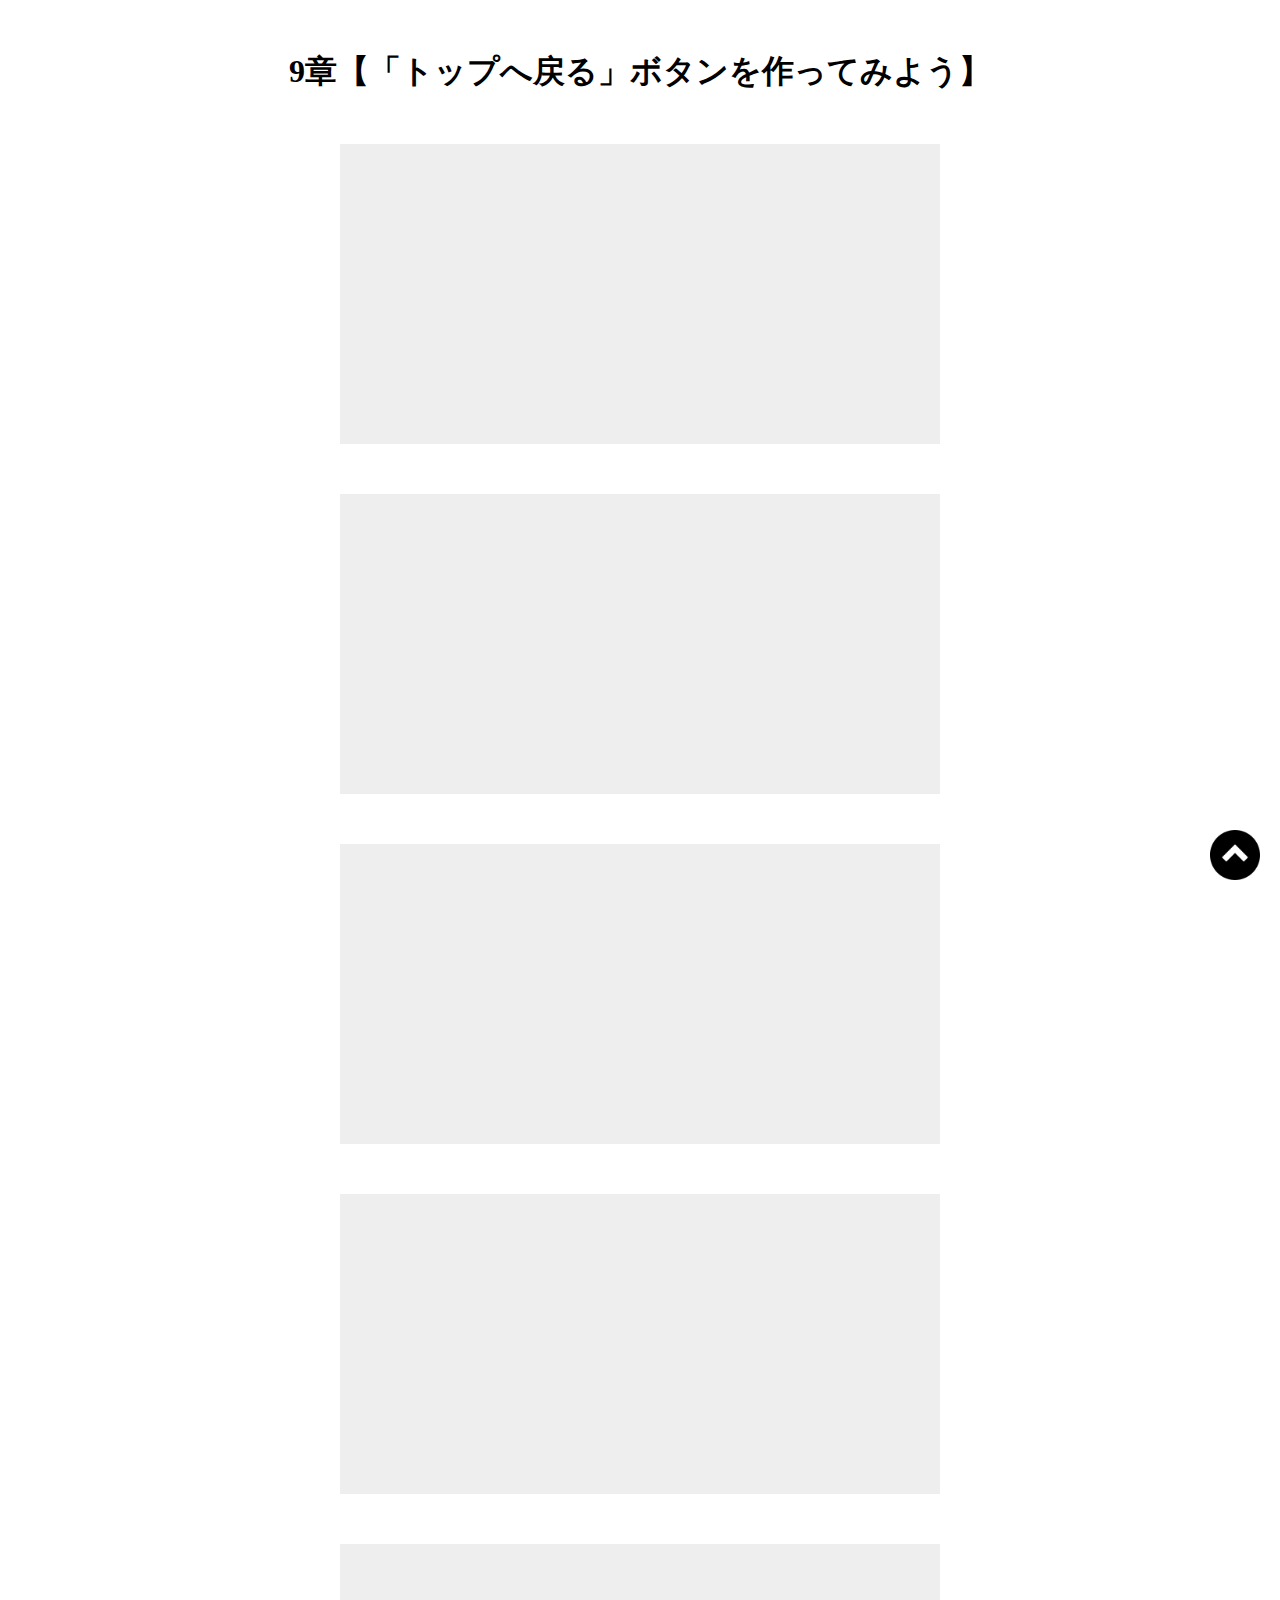
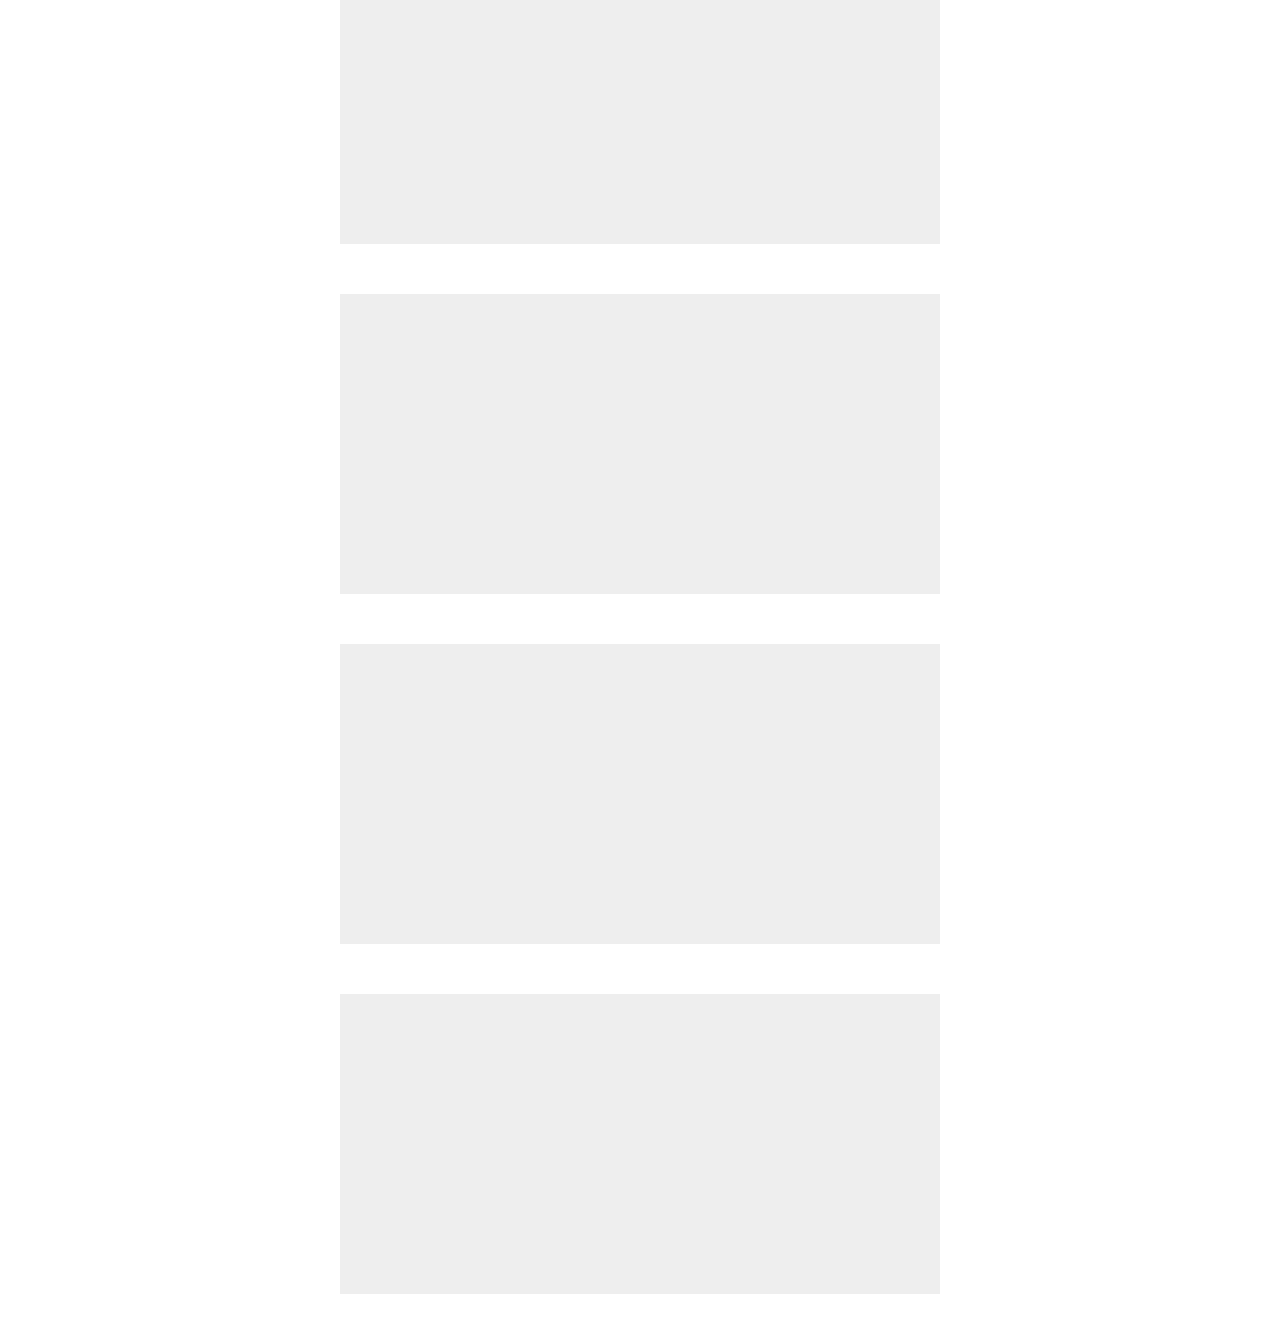
<file: Pagetop-Lesson/index.html>
<!DOCTYPE>
  <html lang="ja">
    <head>
      <meta charset="UTF-8">
      <meta name="viewport" content="width=device-width,initial-scale=1.0">
      <title>9章【「トップへ戻る」ボタンを作ってみよう】</title>
      <link rel="stylesheet" href="css/style.css">
    </head>
    <body>
      <h1>9章【「トップへ戻る」ボタンを作ってみよう】</h1>

      <div class="box"></div>
      <div class="box"></div>
      <div class="box"></div>
      <div class="box"></div>
      <div class="box"></div>
      <div class="box"></div>
      <div class="box"></div>
      <div class="box"></div>

      <span id="back">
        <a href="#">
          <img src="img/arrow.png" alt="">
        </a>
      </span>

      <script src="js/jquery.min.js"></script>
      <script src="js/script.js"></script>
    </body>
  </html>
</file>
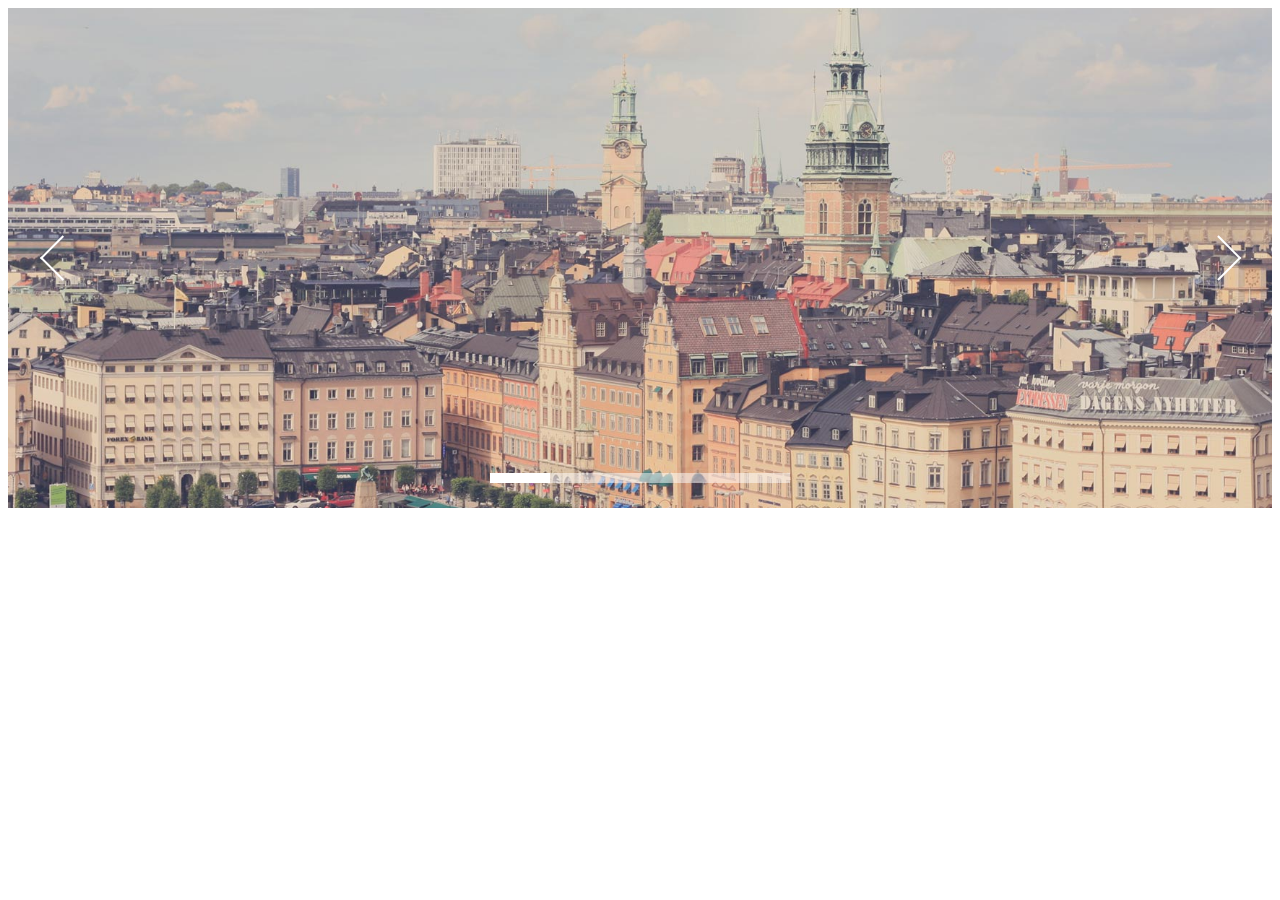
<file: SlideShow-Lesson/index.html>
<!DOCTYPE html>
<html lang="ja">
  <head>
    <meta charset="UTF-8" />
    <link rel="stylesheet" href="css/skippr.css" />
    <link rel="stylesheet" href="css/style.css" />
    <title>skippr導入</title>
  </head>
  <body>
    <div class="container">
      <div class="theTarget">
        <div style="background-image: url(img/test1.jpg)"></div>
        <div style="background-image: url(img/test2.jpg)"></div>
        <div style="background-image: url(img/test3.jpg)"></div>
        <div style="background-image: url(img/test4.jpg)"></div>
        <div style="background-image: url(img/test5.jpg)"></div>
      </div>
    </div>
    <script src="js/jquery.min.js"></script>
    <script src="js/skippr.min.js"></script>
    <script src="js/script.js"></script>
  </body>
</html>
</file>
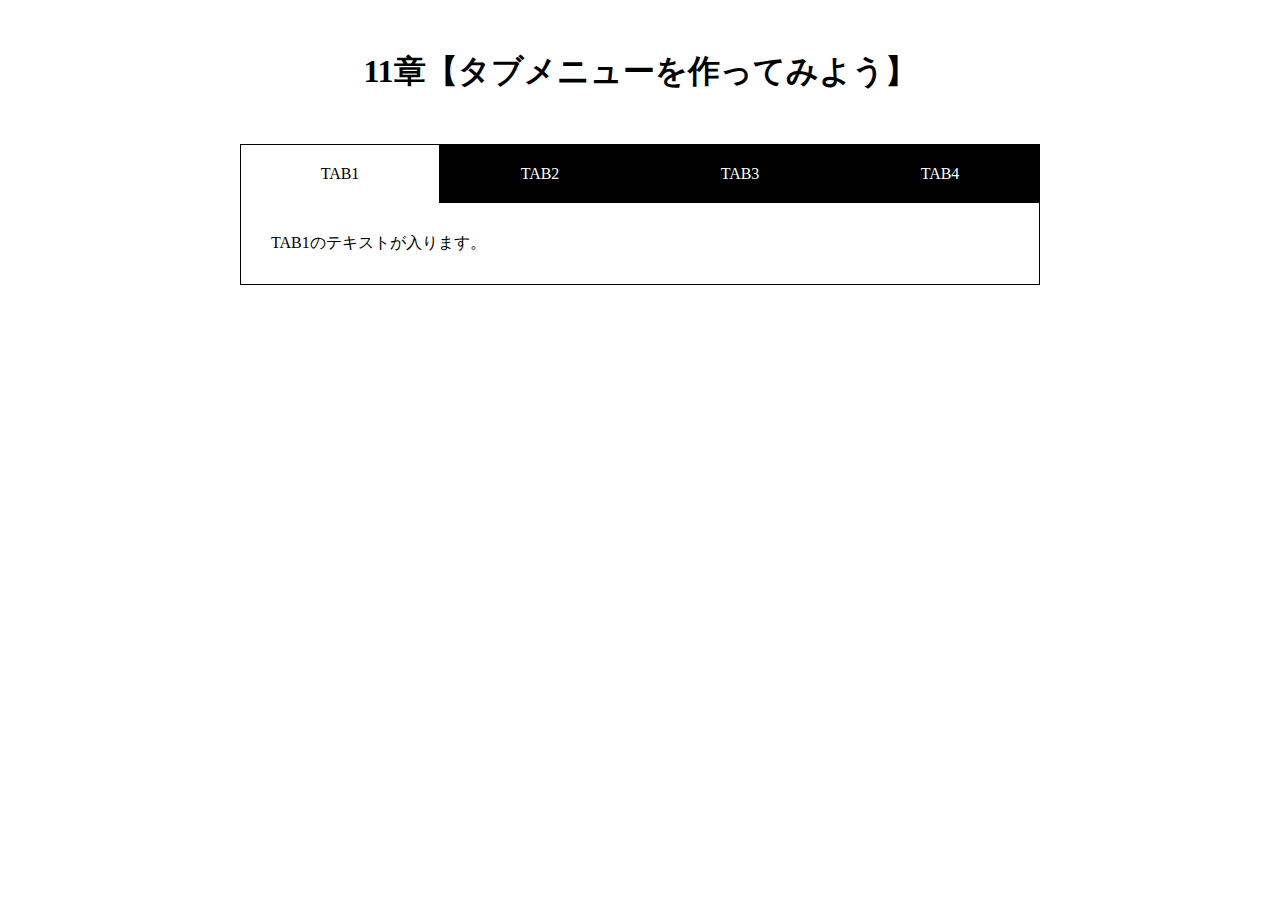
<file: Tabbar-Lesson/index.html>
<!DOCTYPE>
<html lang="ja">
  <head>
    <meta charset="UTF-8" />
    <meta name="viewport" content="width=device-width,initial-scale=1.0">
    <title>11章【タブメニューを作ってみよう】</title>
    <link rel="stylesheet" href="css/style.css" />
  </head>
  <body>
    <h1>11章【タブメニューを作ってみよう】</h1>

    <div class="wrap">
      <ul id="tab-menu">
        <li><a href="#tab1" class="active">TAB1</a></li>
        <li><a href="#tab2" class="">TAB2</a></li>
        <li><a href="#tab3" class="">TAB3</a></li>
        <li><a href="#tab4" class="">TAB4</a></li>
      </ul>

      <div id="tab-contents">
        <div id="tab1" class="tab">
          <p>TAB1のテキストが入ります。</p>
        </div>

        <div id="tab2" class="tab">
          <p>TAB2のテキストが入ります。TAB2のテキストが入ります。</p>
        </div>

        <div id="tab3" class="tab">
          <p>TAB3のテキストが入ります。TAB3のテキストが入ります。TAB3のテキストが入ります。</p>
        </div>

        <div id="tab4" class="tab">
          <p>TAB4のテキストが入ります。TAB4のテキストが入ります。TAB4のテキストが入ります。TAB4のテキストが入ります。</p>
        </div>
      </div>
    </div>
    <script src="js/jquery.min.js"></script>
    <script src="js/script.js"></script>
  </body>
</html>
</file>
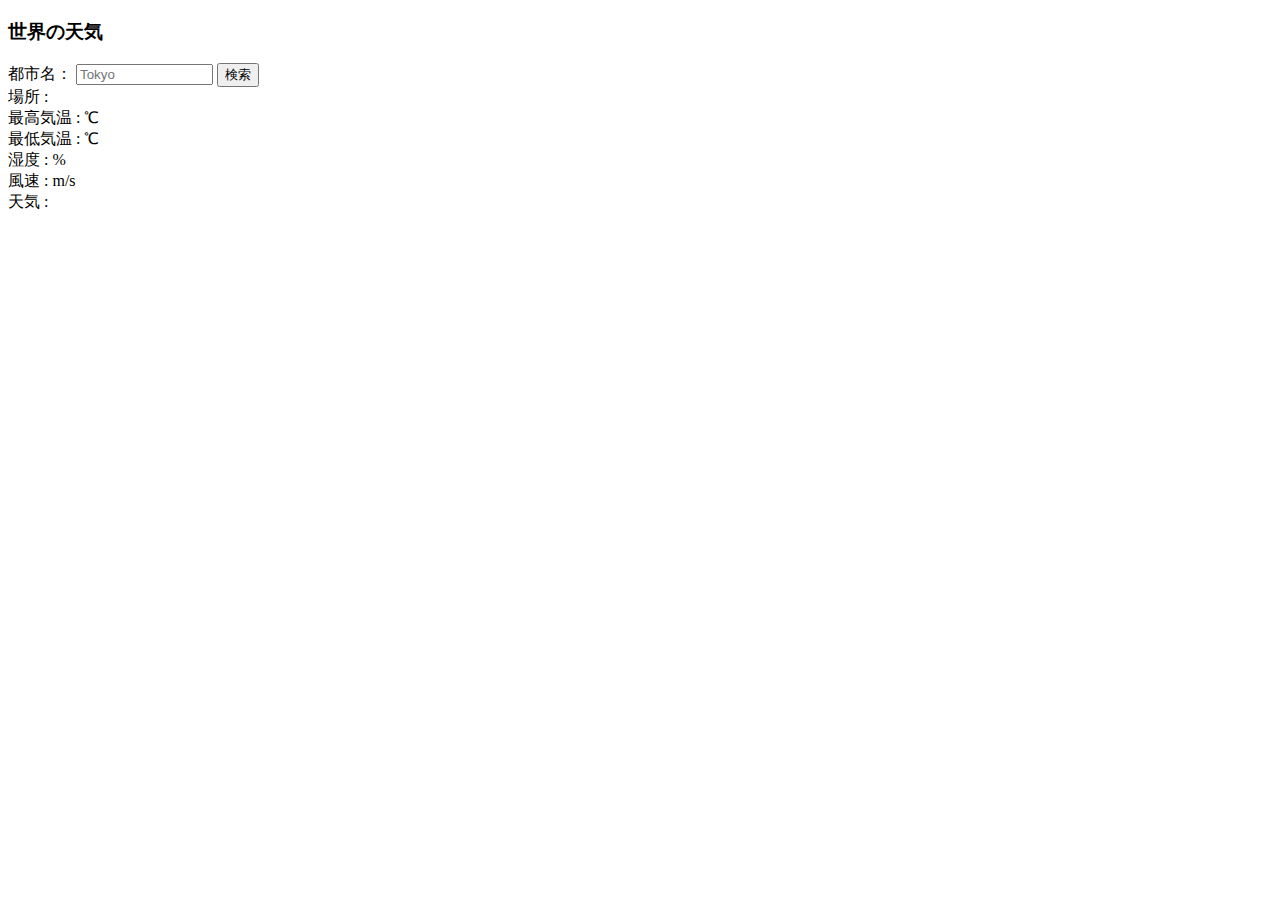
<file: Weather/index.html>
<!DOCTYPE html>
<html lang="ja">
  <head>
    <meta charset="UTF-8" />
    <title>世界の天気</title>
  </head>
  <body>
    <h3>世界の天気</h3>
    <label>都市名：</label>
    <input id="cityname" type="text" size="14" maxlength="14" placeholder="Tokyo">
    <button id="btn">検索</button><br>
    <span>場所 :</span>
    <span id="place"></span><br>
    <span>最高気温 :</span>
    <span id="temp_max"></span>
    <span> ℃</span><br>
    <span>最低気温 :</span>
    <span id="temp_min"></span>
    <span> ℃</span><br>
    <span>湿度 :</span>
    <span id="humidity"></span>
    <span> %</span><br>
    <span>風速 :</span>
    <span id="speed"></span>
    <span> m/s</span><br>
    <span>天気 :</span>
    <span id="weather"></span>
    <div id="icon"><img id="img"></div>
    <script src="js/jquery.min.js"></script>
    <script src="js/script.js"></script>
  </body>
</html>
</file>
<file: Pagetop-Lesson/css/style.css>
@charset "UTF-8";

* {
  margin: 0;
  padding: 0;
  box-sizing: border-box;
}

h1 {
  text-align: center;
  margin: 50px 0;
}

.box {
  height: 300px;
  width: 600px;
  margin: 0 auto 50px;
  background-color: #eee
}

#back {
  position: fixed;
  right: 20px;
  bottom: 20px;
}

#back img {
  width: 50px;
}
</file>
<file: SlideShow-Lesson/css/skippr.css>
.skippr{width:100%;height:100%;position:relative;overflow:hidden}.skippr>div{position:absolute;width:100%;height:100%;background-size:cover;background-position:50% 62.5%}.skippr>img{position:absolute;top:50%;left:50%;-webkit-transform:translate(-50%, -50%);-moz-transform:translate(-50%, -50%);-ms-transform:translate(-50%, -50%);transform:translate(-50%, -50%);width:100%;min-height:100%}.skippr-nav-container{position:absolute;left:50%;-webkit-transform:translate(-50%, 0);transform:translate(-50%, 0);-moz-transform:translate(-50%, 0);-ms-transform:translate(-50%, 0);bottom:25px;overflow:auto;z-index:999}.skippr-nav-element{cursor:pointer;float:left;background-color:rgba(255,255,255,0.5);-webkit-transition:all .25s linear;transition:all .25s linear}.skippr-nav-element-bubble{width:12px;height:12px;border-radius:50%;margin:0 4px}.skippr-nav-element-block{width:60px;height:10px}.skippr-nav-element:hover,.skippr-nav-element-active{background-color:#fff}.skippr-arrow{position:absolute;z-index:999;top:50%;-webkit-transform:translate(0%, -50%);-moz-transform:translate(0%, -50%);-ms-transform:translate(0%, -50%);transform:translate(0%, -50%);width:30px;height:30px;transform-origin:center center;-webkit-transform-origin:top left;cursor:pointer}.skippr-previous{left:2.5%;-webkit-transform:rotate(-45deg);transform:rotate(-45deg);border-top:2px solid white;border-left:2px solid white}.skippr-next{right:3.5%;-webkit-transform:rotate(-45deg);transform:rotate(-45deg);border-bottom:2px solid white;border-right:2px solid white}
/*# sourceMappingURL=skippr.css.map */
</file>
<file: SlideShow-Lesson/css/style.css>
.container {
  height: 500px;
}
</file>
<file: Tabbar-Lesson/css/style.css>
@charset "UTF-8";

* {
  margin: 0;
  padding: 0;
  box-sizing: border-box;
}

h1 {
  text-align: center;
  margin: 50px 0;
}

.wrap {
  width: 90%;
  max-width: 800px;
  margin: 0 auto;
}

#tab-menu {
  display: flex;
}

#tab-menu li {
  list-style-type: none;
  width: 25%;
}

#tab-menu li a {
  color: #fff;
  text-decoration: none;
  display: block;
  padding: 20px;
  text-align: center;
  background: #000;
  border: 1px solid #000;
  border-bottom: none;
  }

#tab-menu .active {
  background: #fff;
  color: #000;
}

#tab-contents {
  display: flex;
  flex-wrap: wrap;
}

#tab-contents .tab {
  width: 100%;
  padding: 30px;
  background: #fff;
  border: 1px solid #000;
  border-top: none;
}

#tab-contente p {
  color: #000;
  line-height: 2.5;
}
</file>
